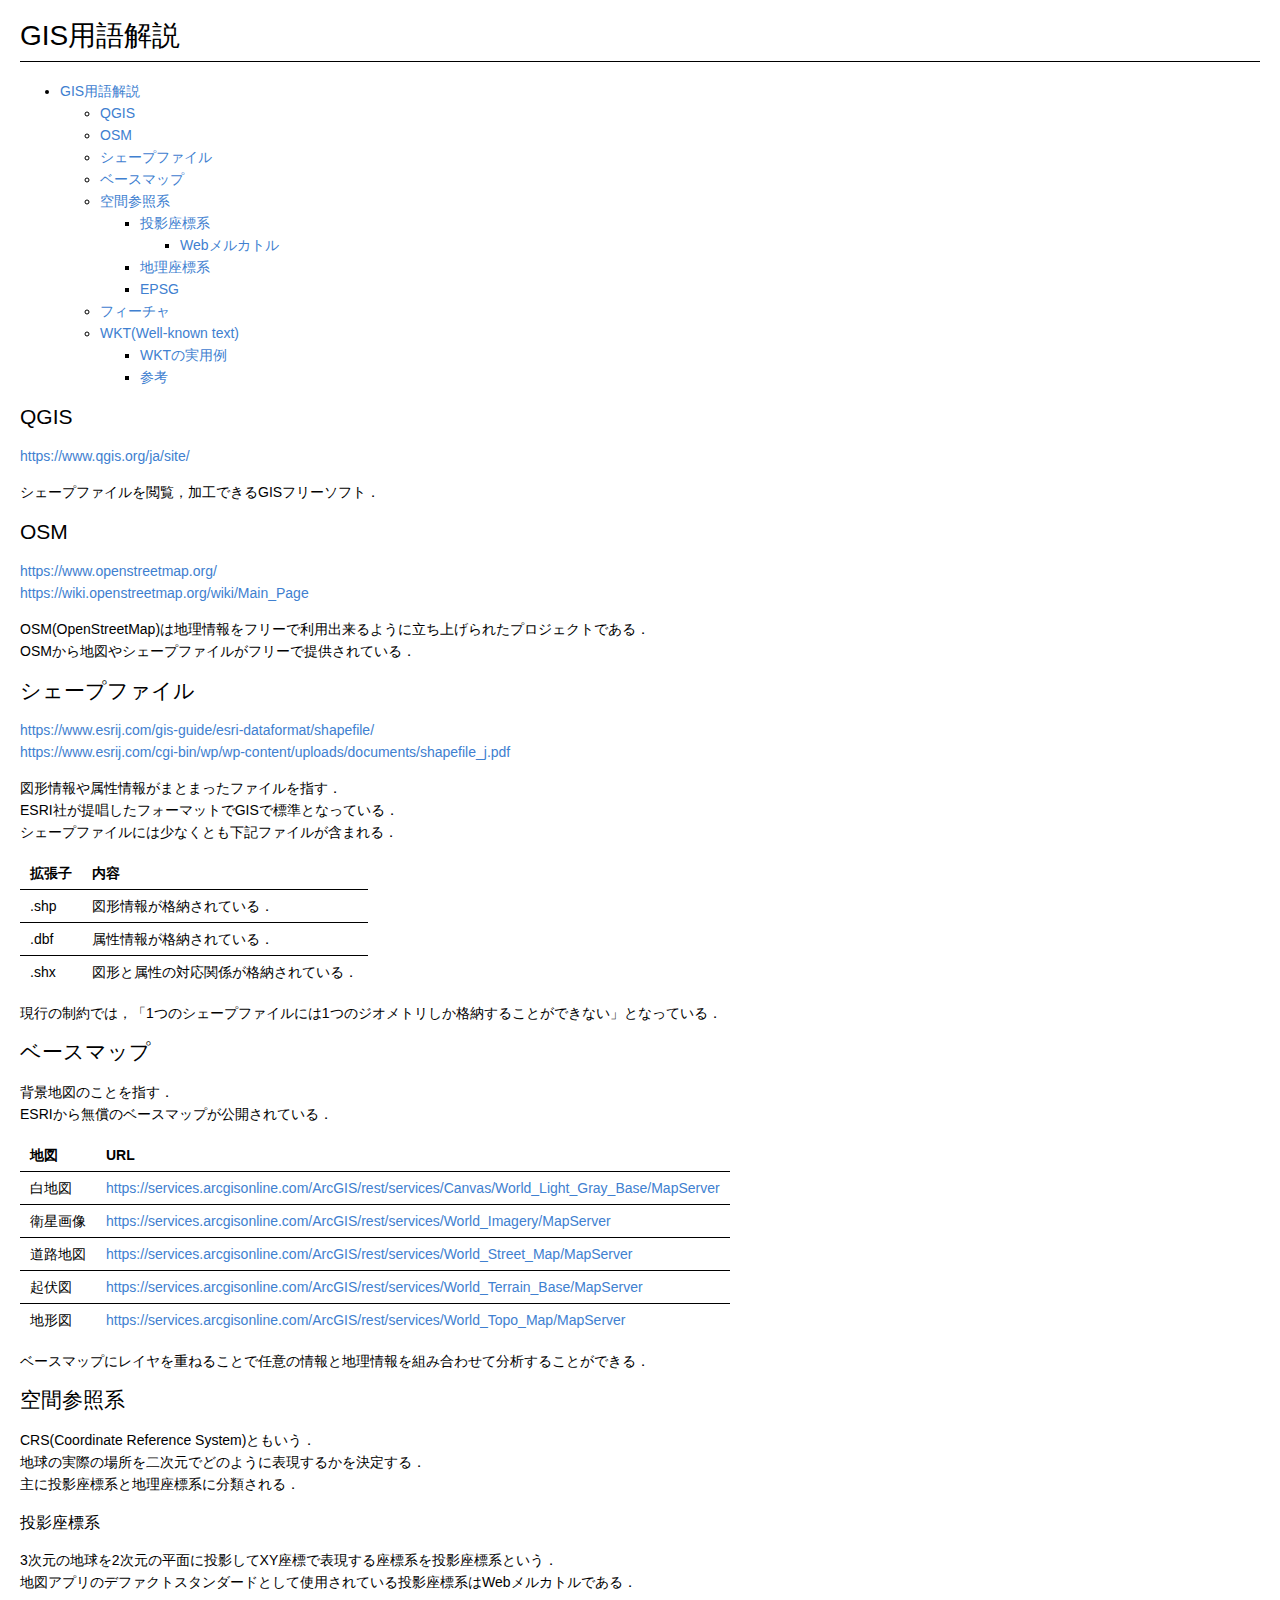
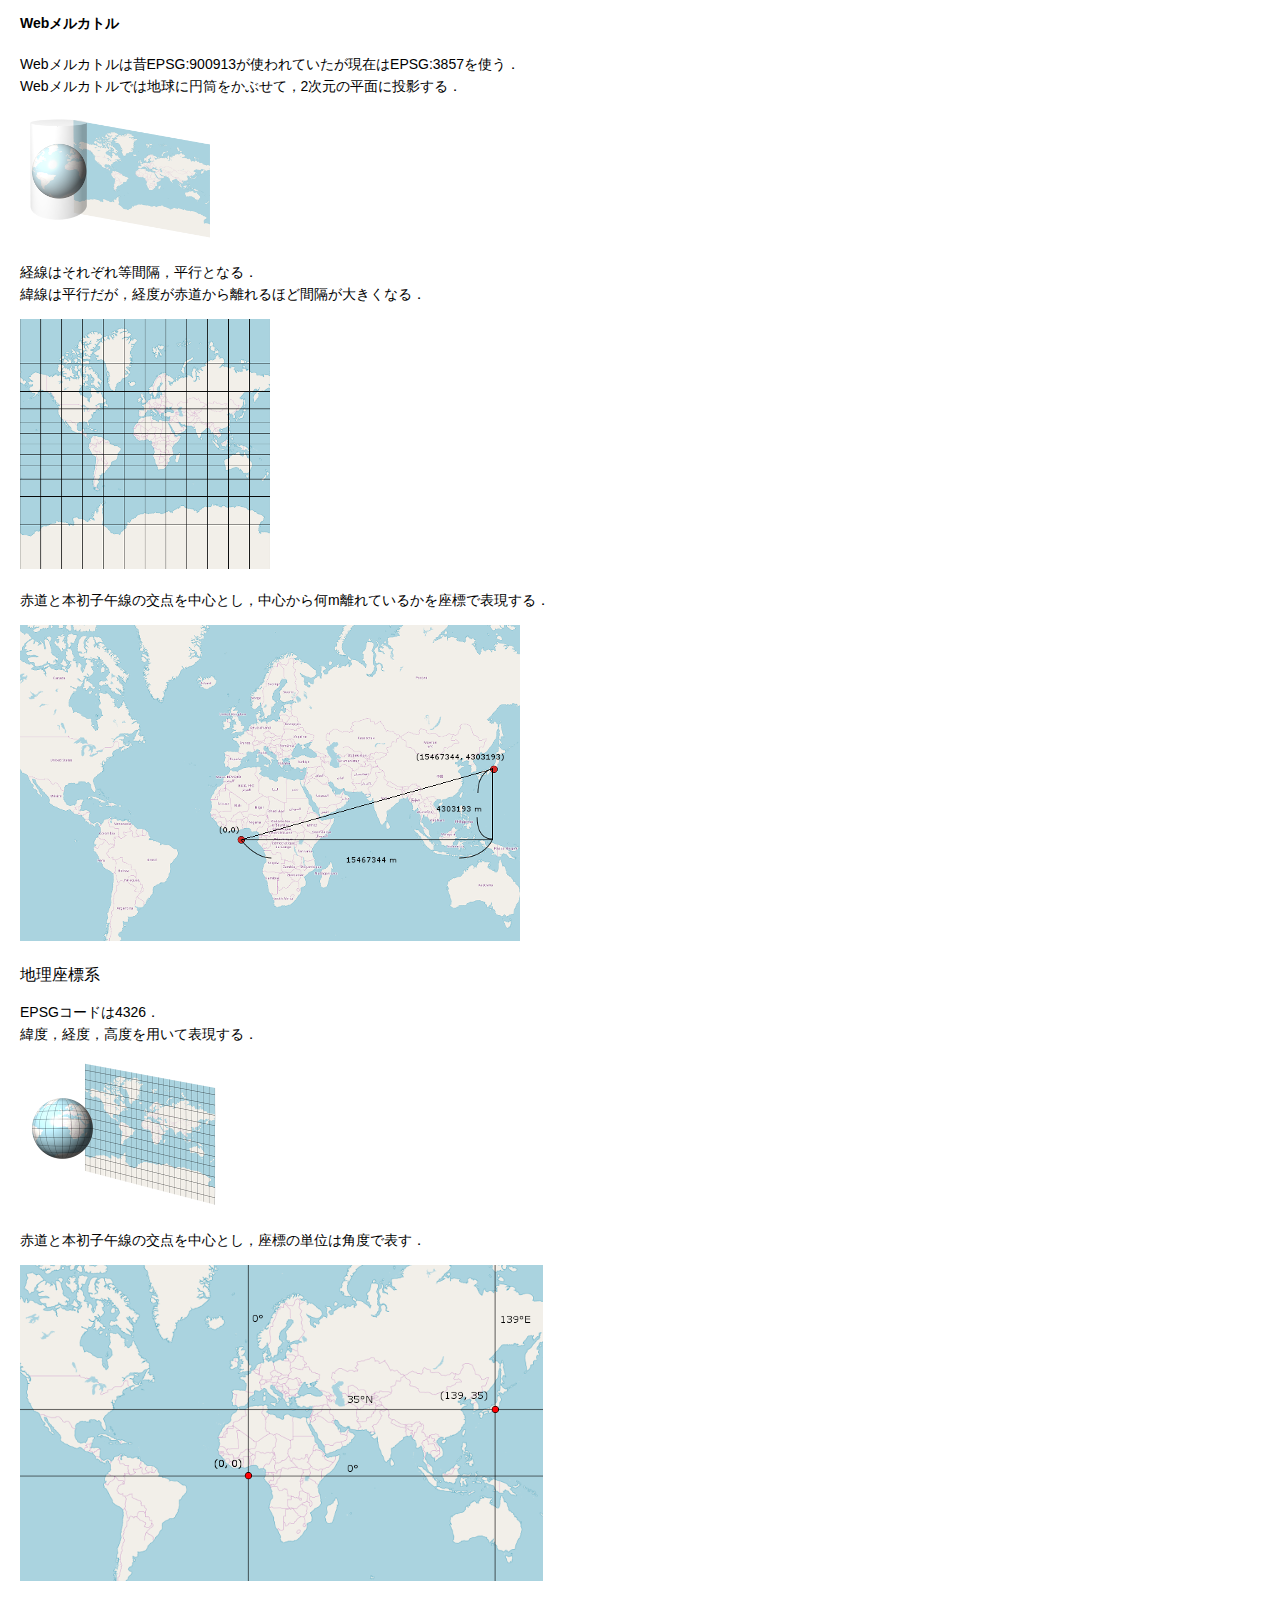
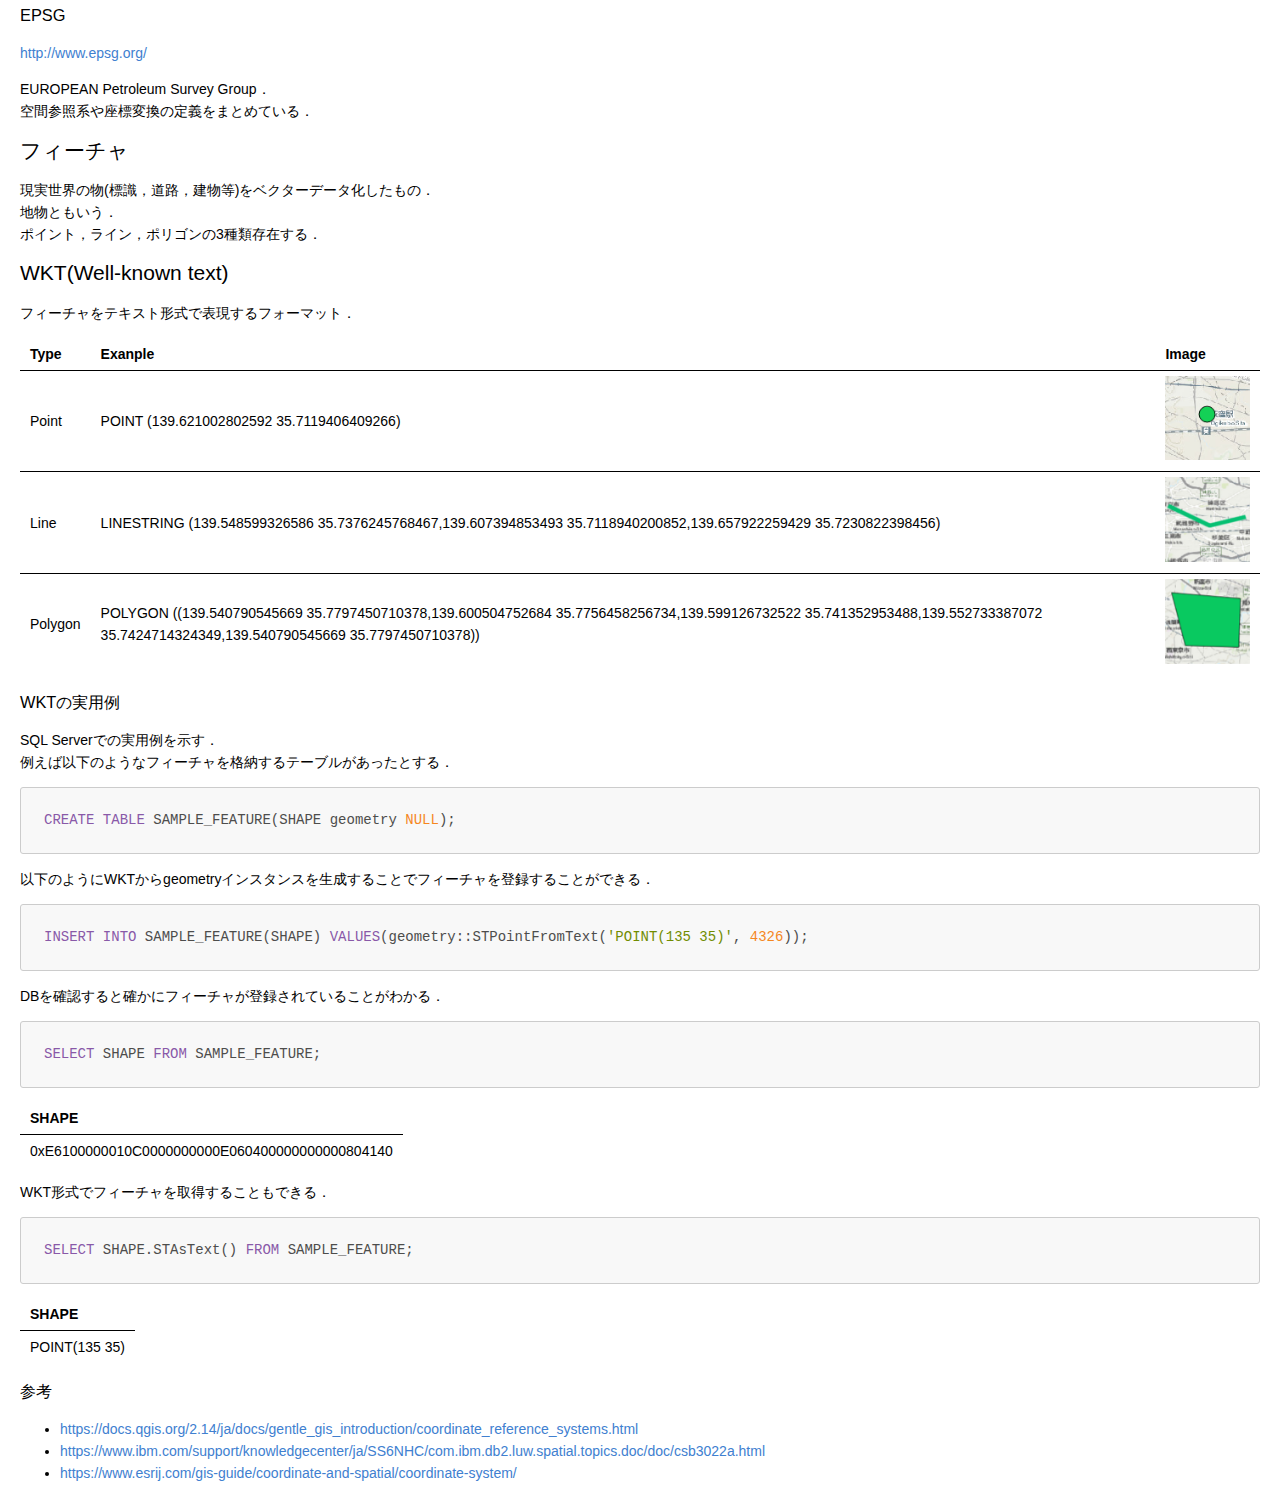
<file: manual/gis_words/index.html>
<!DOCTYPE html>
<html>
<head>
<title>GIS用語集</title>
<meta http-equiv="Content-type" content="text/html;charset=UTF-8">

<style>
/*---------------------------------------------------------------------------------------------
 *  Copyright (c) Microsoft Corporation. All rights reserved.
 *  Licensed under the MIT License. See License.txt in the project root for license information.
 *--------------------------------------------------------------------------------------------*/

body {
	font-family: "Segoe WPC", "Segoe UI", "SFUIText-Light", "HelveticaNeue-Light", sans-serif, "Droid Sans Fallback";
	font-size: 14px;
	padding: 0 12px;
	line-height: 22px;
	word-wrap: break-word;
}

#code-csp-warning {
	position: fixed;
	top: 0;
	right: 0;
	color: white;
	margin: 16px;
	text-align: center;
	font-size: 12px;
	font-family: sans-serif;
	background-color:#444444;
	cursor: pointer;
	padding: 6px;
	box-shadow: 1px 1px 1px rgba(0,0,0,.25);
}

#code-csp-warning:hover {
	text-decoration: none;
	background-color:#007acc;
	box-shadow: 2px 2px 2px rgba(0,0,0,.25);
}


body.scrollBeyondLastLine {
	margin-bottom: calc(100vh - 22px);
}

body.showEditorSelection .code-line {
	position: relative;
}

body.showEditorSelection .code-active-line:before,
body.showEditorSelection .code-line:hover:before {
	content: "";
	display: block;
	position: absolute;
	top: 0;
	left: -12px;
	height: 100%;
}

body.showEditorSelection li.code-active-line:before,
body.showEditorSelection li.code-line:hover:before {
	left: -30px;
}

.vscode-light.showEditorSelection .code-active-line:before {
	border-left: 3px solid rgba(0, 0, 0, 0.15);
}

.vscode-light.showEditorSelection .code-line:hover:before {
	border-left: 3px solid rgba(0, 0, 0, 0.40);
}

.vscode-dark.showEditorSelection .code-active-line:before {
	border-left: 3px solid rgba(255, 255, 255, 0.4);
}

.vscode-dark.showEditorSelection .code-line:hover:before {
	border-left: 3px solid rgba(255, 255, 255, 0.60);
}

.vscode-high-contrast.showEditorSelection .code-active-line:before {
	border-left: 3px solid rgba(255, 160, 0, 0.7);
}

.vscode-high-contrast.showEditorSelection .code-line:hover:before {
	border-left: 3px solid rgba(255, 160, 0, 1);
}

img {
	max-width: 100%;
	max-height: 100%;
}

a {
	color: #4080D0;
	text-decoration: none;
}

a:focus,
input:focus,
select:focus,
textarea:focus {
	outline: 1px solid -webkit-focus-ring-color;
	outline-offset: -1px;
}

hr {
	border: 0;
	height: 2px;
	border-bottom: 2px solid;
}

h1 {
	padding-bottom: 0.3em;
	line-height: 1.2;
	border-bottom-width: 1px;
	border-bottom-style: solid;
}

h1, h2, h3 {
	font-weight: normal;
}

h1 code,
h2 code,
h3 code,
h4 code,
h5 code,
h6 code {
	font-size: inherit;
	line-height: auto;
}

a:hover {
	color: #4080D0;
	text-decoration: underline;
}

table {
	border-collapse: collapse;
}

table > thead > tr > th {
	text-align: left;
	border-bottom: 1px solid;
}

table > thead > tr > th,
table > thead > tr > td,
table > tbody > tr > th,
table > tbody > tr > td {
	padding: 5px 10px;
}

table > tbody > tr + tr > td {
	border-top: 1px solid;
}

blockquote {
	margin: 0 7px 0 5px;
	padding: 0 16px 0 10px;
	border-left: 5px solid;
}

code {
	font-family: Menlo, Monaco, Consolas, "Droid Sans Mono", "Courier New", monospace, "Droid Sans Fallback";
	font-size: 14px;
	line-height: 19px;
}

body.wordWrap pre {
	white-space: pre-wrap;
}

.mac code {
	font-size: 12px;
	line-height: 18px;
}

pre:not(.hljs),
pre.hljs code > div {
	padding: 16px;
	border-radius: 3px;
	overflow: auto;
}

/** Theming */

.vscode-light,
.vscode-light pre code {
	color: rgb(30, 30, 30);
}

.vscode-dark,
.vscode-dark pre code {
	color: #DDD;
}

.vscode-high-contrast,
.vscode-high-contrast pre code {
	color: white;
}

.vscode-light code {
	color: #A31515;
}

.vscode-dark code {
	color: #D7BA7D;
}

.vscode-light pre:not(.hljs),
.vscode-light code > div {
	background-color: rgba(220, 220, 220, 0.4);
}

.vscode-dark pre:not(.hljs),
.vscode-dark code > div {
	background-color: rgba(10, 10, 10, 0.4);
}

.vscode-high-contrast pre:not(.hljs),
.vscode-high-contrast code > div {
	background-color: rgb(0, 0, 0);
}

.vscode-high-contrast h1 {
	border-color: rgb(0, 0, 0);
}

.vscode-light table > thead > tr > th {
	border-color: rgba(0, 0, 0, 0.69);
}

.vscode-dark table > thead > tr > th {
	border-color: rgba(255, 255, 255, 0.69);
}

.vscode-light h1,
.vscode-light hr,
.vscode-light table > tbody > tr + tr > td {
	border-color: rgba(0, 0, 0, 0.18);
}

.vscode-dark h1,
.vscode-dark hr,
.vscode-dark table > tbody > tr + tr > td {
	border-color: rgba(255, 255, 255, 0.18);
}

.vscode-light blockquote,
.vscode-dark blockquote {
	background: rgba(127, 127, 127, 0.1);
	border-color: rgba(0, 122, 204, 0.5);
}

.vscode-high-contrast blockquote {
	background: transparent;
	border-color: #fff;
}
</style>
<link rel="stylesheet" href="file:///d%3A/Common/Markdown/markdown.css" type="text/css">
<style>
/* Tomorrow Theme */
/* http://jmblog.github.com/color-themes-for-google-code-highlightjs */
/* Original theme - https://github.com/chriskempson/tomorrow-theme */

/* Tomorrow Comment */
.hljs-comment,
.hljs-quote {
	color: #8e908c;
}

/* Tomorrow Red */
.hljs-variable,
.hljs-template-variable,
.hljs-tag,
.hljs-name,
.hljs-selector-id,
.hljs-selector-class,
.hljs-regexp,
.hljs-deletion {
	color: #c82829;
}

/* Tomorrow Orange */
.hljs-number,
.hljs-built_in,
.hljs-builtin-name,
.hljs-literal,
.hljs-type,
.hljs-params,
.hljs-meta,
.hljs-link {
	color: #f5871f;
}

/* Tomorrow Yellow */
.hljs-attribute {
	color: #eab700;
}

/* Tomorrow Green */
.hljs-string,
.hljs-symbol,
.hljs-bullet,
.hljs-addition {
	color: #718c00;
}

/* Tomorrow Blue */
.hljs-title,
.hljs-section {
	color: #4271ae;
}

/* Tomorrow Purple */
.hljs-keyword,
.hljs-selector-tag {
	color: #8959a8;
}

.hljs {
	display: block;
	overflow-x: auto;
	color: #4d4d4c;
	padding: 0.5em;
}

.hljs-emphasis {
	font-style: italic;
}

.hljs-strong {
	font-weight: bold;
}
</style>

<style>
/*
 * Markdown PDF CSS
 */

 body {
	font-family:  "Meiryo", "Segoe WPC", "Segoe UI", "SFUIText-Light", "HelveticaNeue-Light", sans-serif, "Droid Sans Fallback";
}

pre {
	background-color: #f8f8f8;
	border: 1px solid #cccccc;
	border-radius: 3px;
	overflow-x: auto;
	white-space: pre-wrap;
	overflow-wrap: break-word;
}

pre:not(.hljs) {
	padding: 23px;
	line-height: 19px;
}

blockquote {
	background: rgba(127, 127, 127, 0.1);
	border-color: rgba(0, 122, 204, 0.5);
}

.emoji {
	height: 1.4em;
}

/* for inline code */
:not(pre):not(.hljs) > code {
	color: #C9AE75; /* Change the old color so it seems less like an error */
	font-size: inherit;
}

/* Page Break : use <div class="page"/> to insert page break
-------------------------------------------------------- */
.page {
	page-break-after: always;
}

</style>
<link rel="stylesheet" href="file:///d%3A/Common/Markdown/markdown.css" type="text/css">
</head>
<body>
<h1 id="gis%E7%94%A8%E8%AA%9E%E8%A7%A3%E8%AA%AC">GIS用語解説</h1>
<!-- TOC -->
<ul>
<li><a href="#gis%E7%94%A8%E8%AA%9E%E8%A7%A3%E8%AA%AC">GIS用語解説</a>
<ul>
<li><a href="#qgis">QGIS</a></li>
<li><a href="#osm">OSM</a></li>
<li><a href="#%E3%82%B7%E3%82%A7%E3%83%BC%E3%83%97%E3%83%95%E3%82%A1%E3%82%A4%E3%83%AB">シェープファイル</a></li>
<li><a href="#%E3%83%99%E3%83%BC%E3%82%B9%E3%83%9E%E3%83%83%E3%83%97">ベースマップ</a></li>
<li><a href="#%E7%A9%BA%E9%96%93%E5%8F%82%E7%85%A7%E7%B3%BB">空間参照系</a>
<ul>
<li><a href="#%E6%8A%95%E5%BD%B1%E5%BA%A7%E6%A8%99%E7%B3%BB">投影座標系</a>
<ul>
<li><a href="#web%E3%83%A1%E3%83%AB%E3%82%AB%E3%83%88%E3%83%AB">Webメルカトル</a></li>
</ul>
</li>
<li><a href="#%E5%9C%B0%E7%90%86%E5%BA%A7%E6%A8%99%E7%B3%BB">地理座標系</a></li>
<li><a href="#epsg">EPSG</a></li>
</ul>
</li>
<li><a href="#%E3%83%95%E3%82%A3%E3%83%BC%E3%83%81%E3%83%A3">フィーチャ</a></li>
<li><a href="#wktwell-known-text">WKT(Well-known text)</a>
<ul>
<li><a href="#wkt%E3%81%AE%E5%AE%9F%E7%94%A8%E4%BE%8B">WKTの実用例</a></li>
<li><a href="#%E5%8F%82%E8%80%83">参考</a></li>
</ul>
</li>
</ul>
</li>
</ul>
<!-- /TOC -->
<h2 id="qgis">QGIS</h2>
<p><a href="https://www.qgis.org/ja/site/">https://www.qgis.org/ja/site/</a></p>
<p>シェープファイルを閲覧，加工できるGISフリーソフト．</p>
<h2 id="osm">OSM</h2>
<p><a href="https://www.openstreetmap.org/">https://www.openstreetmap.org/</a><br>
<a href="https://wiki.openstreetmap.org/wiki/Main_Page">https://wiki.openstreetmap.org/wiki/Main_Page</a></p>
<p>OSM(OpenStreetMap)は地理情報をフリーで利用出来るように立ち上げられたプロジェクトである．<br>
OSMから地図やシェープファイルがフリーで提供されている．</p>
<h2 id="%E3%82%B7%E3%82%A7%E3%83%BC%E3%83%97%E3%83%95%E3%82%A1%E3%82%A4%E3%83%AB">シェープファイル</h2>
<p><a href="https://www.esrij.com/gis-guide/esri-dataformat/shapefile/">https://www.esrij.com/gis-guide/esri-dataformat/shapefile/</a><br>
<a href="https://www.esrij.com/cgi-bin/wp/wp-content/uploads/documents/shapefile_j.pdf">https://www.esrij.com/cgi-bin/wp/wp-content/uploads/documents/shapefile_j.pdf</a></p>
<p>図形情報や属性情報がまとまったファイルを指す．<br>
ESRI社が提唱したフォーマットでGISで標準となっている．<br>
シェープファイルには少なくとも下記ファイルが含まれる．</p>
<table>
<thead>
<tr>
<th>拡張子</th>
<th>内容</th>
</tr>
</thead>
<tbody>
<tr>
<td>.shp</td>
<td>図形情報が格納されている．</td>
</tr>
<tr>
<td>.dbf</td>
<td>属性情報が格納されている．</td>
</tr>
<tr>
<td>.shx</td>
<td>図形と属性の対応関係が格納されている．</td>
</tr>
</tbody>
</table>
<p>現行の制約では，「1つのシェープファイルには1つのジオメトリしか格納することができない」となっている．</p>
<h2 id="%E3%83%99%E3%83%BC%E3%82%B9%E3%83%9E%E3%83%83%E3%83%97">ベースマップ</h2>
<p>背景地図のことを指す．<br>
ESRIから無償のベースマップが公開されている．</p>
<table>
<thead>
<tr>
<th>地図</th>
<th>URL</th>
</tr>
</thead>
<tbody>
<tr>
<td>白地図</td>
<td><a href="https://services.arcgisonline.com/ArcGIS/rest/services/Canvas/World_Light_Gray_Base/MapServer">https://services.arcgisonline.com/ArcGIS/rest/services/Canvas/World_Light_Gray_Base/MapServer</a></td>
</tr>
<tr>
<td>衛星画像</td>
<td><a href="https://services.arcgisonline.com/ArcGIS/rest/services/World_Imagery/MapServer">https://services.arcgisonline.com/ArcGIS/rest/services/World_Imagery/MapServer</a></td>
</tr>
<tr>
<td>道路地図</td>
<td><a href="https://services.arcgisonline.com/ArcGIS/rest/services/World_Street_Map/MapServer">https://services.arcgisonline.com/ArcGIS/rest/services/World_Street_Map/MapServer</a></td>
</tr>
<tr>
<td>起伏図</td>
<td><a href="https://services.arcgisonline.com/ArcGIS/rest/services/World_Terrain_Base/MapServer">https://services.arcgisonline.com/ArcGIS/rest/services/World_Terrain_Base/MapServer</a></td>
</tr>
<tr>
<td>地形図</td>
<td><a href="https://services.arcgisonline.com/ArcGIS/rest/services/World_Topo_Map/MapServer">https://services.arcgisonline.com/ArcGIS/rest/services/World_Topo_Map/MapServer</a></td>
</tr>
</tbody>
</table>
<p>ベースマップにレイヤを重ねることで任意の情報と地理情報を組み合わせて分析することができる．</p>
<h2 id="%E7%A9%BA%E9%96%93%E5%8F%82%E7%85%A7%E7%B3%BB">空間参照系</h2>
<p>CRS(Coordinate Reference System)ともいう．<br>
地球の実際の場所を二次元でどのように表現するかを決定する．<br>
主に投影座標系と地理座標系に分類される．</p>
<h3 id="%E6%8A%95%E5%BD%B1%E5%BA%A7%E6%A8%99%E7%B3%BB">投影座標系</h3>
<p>3次元の地球を2次元の平面に投影してXY座標で表現する座標系を投影座標系という．<br>
地図アプリのデファクトスタンダードとして使用されている投影座標系はWebメルカトルである．</p>
<h4 id="web%E3%83%A1%E3%83%AB%E3%82%AB%E3%83%88%E3%83%AB">Webメルカトル</h4>
<p>Webメルカトルは昔EPSG:900913が使われていたが現在はEPSG:3857を使う．<br>
Webメルカトルでは地球に円筒をかぶせて，2次元の平面に投影する．</p>
<p><img src="3857_2d_3d.png" alt="3857_2d_3d.png"></p>
<p>経線はそれぞれ等間隔，平行となる．<br>
緯線は平行だが，経度が赤道から離れるほど間隔が大きくなる．</p>
<p><img src="3857_grid.png" alt="3857_grid.png"></p>
<p>赤道と本初子午線の交点を中心とし，中心から何m離れているかを座標で表現する．</p>
<p><img src="3857_map_center_and_jpn.png" alt="3857_map_center_and_jpn.png"></p>
<h3 id="%E5%9C%B0%E7%90%86%E5%BA%A7%E6%A8%99%E7%B3%BB">地理座標系</h3>
<p>EPSGコードは4326．<br>
緯度，経度，高度を用いて表現する．</p>
<p><img src="4326_3d_2d.png" alt="4326_3d_2d.png"></p>
<p>赤道と本初子午線の交点を中心とし，座標の単位は角度で表す．</p>
<p><img src="4326_map_center_and_jpn_with_meridian_parallel_and_label.png" alt="4326_map_center_and_jpn_with_meridian_parallel_and_label.png"></p>
<h3 id="epsg">EPSG</h3>
<p><a href="http://www.epsg.org/">http://www.epsg.org/</a></p>
<p>EUROPEAN Petroleum Survey Group．<br>
空間参照系や座標変換の定義をまとめている．</p>
<h2 id="%E3%83%95%E3%82%A3%E3%83%BC%E3%83%81%E3%83%A3">フィーチャ</h2>
<p>現実世界の物(標識，道路，建物等)をベクターデータ化したもの．<br>
地物ともいう．<br>
ポイント，ライン，ポリゴンの3種類存在する．</p>
<h2 id="wktwell-known-text">WKT(Well-known text)</h2>
<p>フィーチャをテキスト形式で表現するフォーマット．</p>
<table>
<thead>
<tr>
<th>Type</th>
<th>Exanple</th>
<th>Image</th>
</tr>
</thead>
<tbody>
<tr>
<td>Point</td>
<td>POINT (139.621002802592 35.7119406409266)</td>
<td><img src="point.png" alt="point.png"></td>
</tr>
<tr>
<td>Line</td>
<td>LINESTRING (139.548599326586 35.7376245768467,139.607394853493 35.7118940200852,139.657922259429 35.7230822398456)</td>
<td><img src="line.png" alt="line.png"></td>
</tr>
<tr>
<td>Polygon</td>
<td>POLYGON ((139.540790545669 35.7797450710378,139.600504752684 35.7756458256734,139.599126732522 35.741352953488,139.552733387072 35.7424714324349,139.540790545669 35.7797450710378))</td>
<td><img src="polygon.png" alt="polygon.png"></td>
</tr>
</tbody>
</table>
<h3 id="wkt%E3%81%AE%E5%AE%9F%E7%94%A8%E4%BE%8B">WKTの実用例</h3>
<p>SQL Serverでの実用例を示す．<br>
例えば以下のようなフィーチャを格納するテーブルがあったとする．</p>
<pre class="hljs"><code><div><span class="hljs-keyword">CREATE</span> <span class="hljs-keyword">TABLE</span> SAMPLE_FEATURE(SHAPE geometry <span class="hljs-literal">NULL</span>);
</div></code></pre>
<p>以下のようにWKTからgeometryインスタンスを生成することでフィーチャを登録することができる．</p>
<pre class="hljs"><code><div><span class="hljs-keyword">INSERT</span> <span class="hljs-keyword">INTO</span> SAMPLE_FEATURE(SHAPE) <span class="hljs-keyword">VALUES</span>(geometry::STPointFromText(<span class="hljs-string">'POINT(135 35)'</span>, <span class="hljs-number">4326</span>));
</div></code></pre>
<p>DBを確認すると確かにフィーチャが登録されていることがわかる．</p>
<pre class="hljs"><code><div><span class="hljs-keyword">SELECT</span> SHAPE <span class="hljs-keyword">FROM</span> SAMPLE_FEATURE;
</div></code></pre>
<table>
<thead>
<tr>
<th>SHAPE</th>
</tr>
</thead>
<tbody>
<tr>
<td>0xE6100000010C0000000000E060400000000000804140</td>
</tr>
</tbody>
</table>
<p>WKT形式でフィーチャを取得することもできる．</p>
<pre class="hljs"><code><div><span class="hljs-keyword">SELECT</span> SHAPE.STAsText() <span class="hljs-keyword">FROM</span> SAMPLE_FEATURE;
</div></code></pre>
<table>
<thead>
<tr>
<th>SHAPE</th>
</tr>
</thead>
<tbody>
<tr>
<td>POINT(135 35)</td>
</tr>
</tbody>
</table>
<h3 id="%E5%8F%82%E8%80%83">参考</h3>
<ul>
<li><a href="https://docs.qgis.org/2.14/ja/docs/gentle_gis_introduction/coordinate_reference_systems.html">https://docs.qgis.org/2.14/ja/docs/gentle_gis_introduction/coordinate_reference_systems.html</a></li>
<li><a href="https://www.ibm.com/support/knowledgecenter/ja/SS6NHC/com.ibm.db2.luw.spatial.topics.doc/doc/csb3022a.html">https://www.ibm.com/support/knowledgecenter/ja/SS6NHC/com.ibm.db2.luw.spatial.topics.doc/doc/csb3022a.html</a></li>
<li><a href="https://www.esrij.com/gis-guide/coordinate-and-spatial/coordinate-system/">https://www.esrij.com/gis-guide/coordinate-and-spatial/coordinate-system/</a></li>
</ul>

</body>
</html>
</file>
